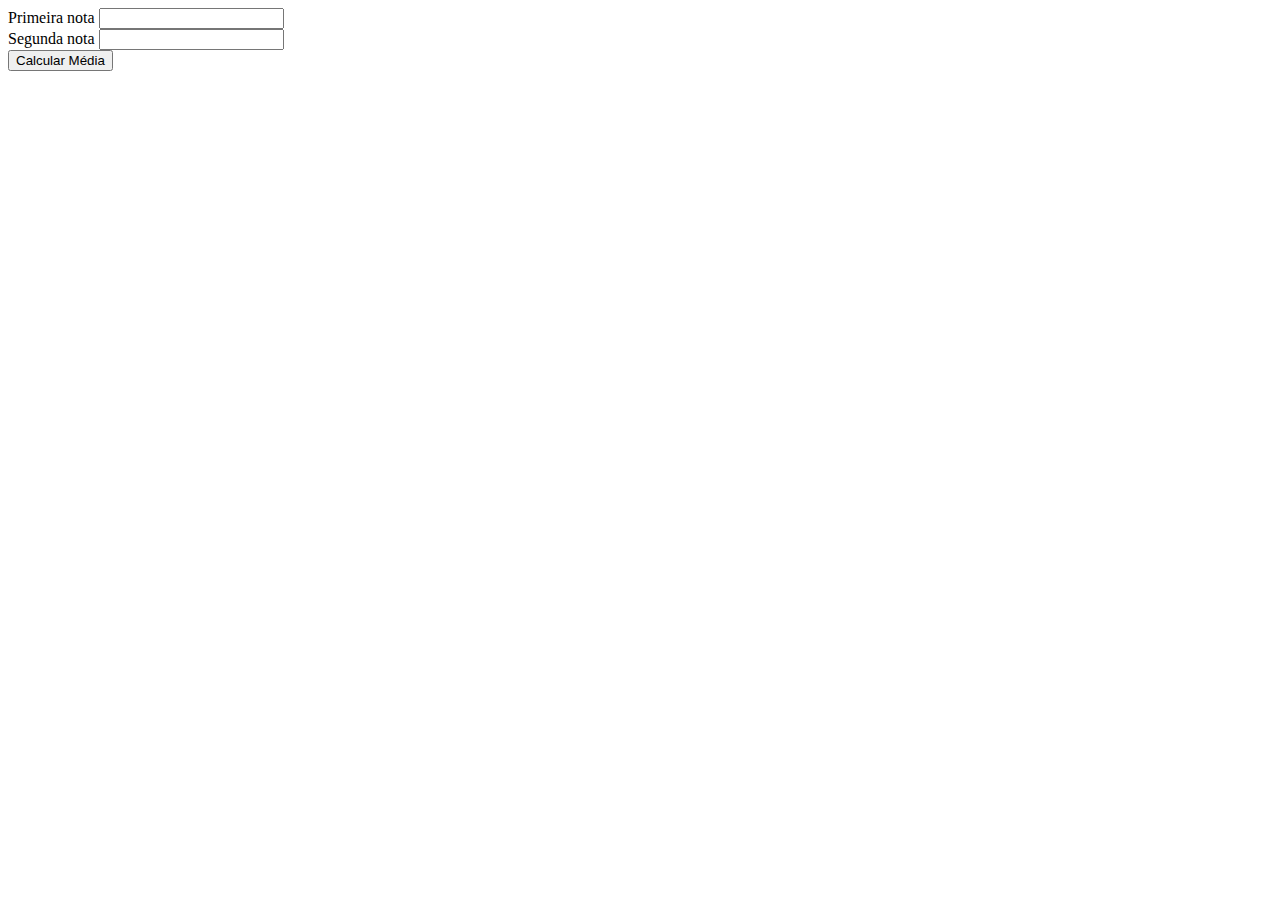
<file: mod2exe1/index.html>
<!DOCTYPE html>
<html>
 <head>
   <title>Calculadora de Média</title>
   Primeira nota <input id="nota1" type="number"> <br/>
   Segunda  nota <input id="nota2" type="number"> <br/>
   <button onclick="media()">Calcular Média</button>

   <script type="text/javascript">

    function media(){
     var nota1 = parseFloat(document.getElementById("nota1").value);
     var nota2 = parseFloat(document.getElementById("nota2").value);

     var media = (nota1 + nota2)/2;

     if(media >= 7)
      if(media==10)
       alert("Você foi aprovado com distinção!😃");
      else
       alert("Parabéns 😃, você foi aprovado com a média: "+media);
     else
      alert("Que pena, você foi reprovado!😥 Sua média: "+media);

    }
 </script>

 </head>
</html>
</file>
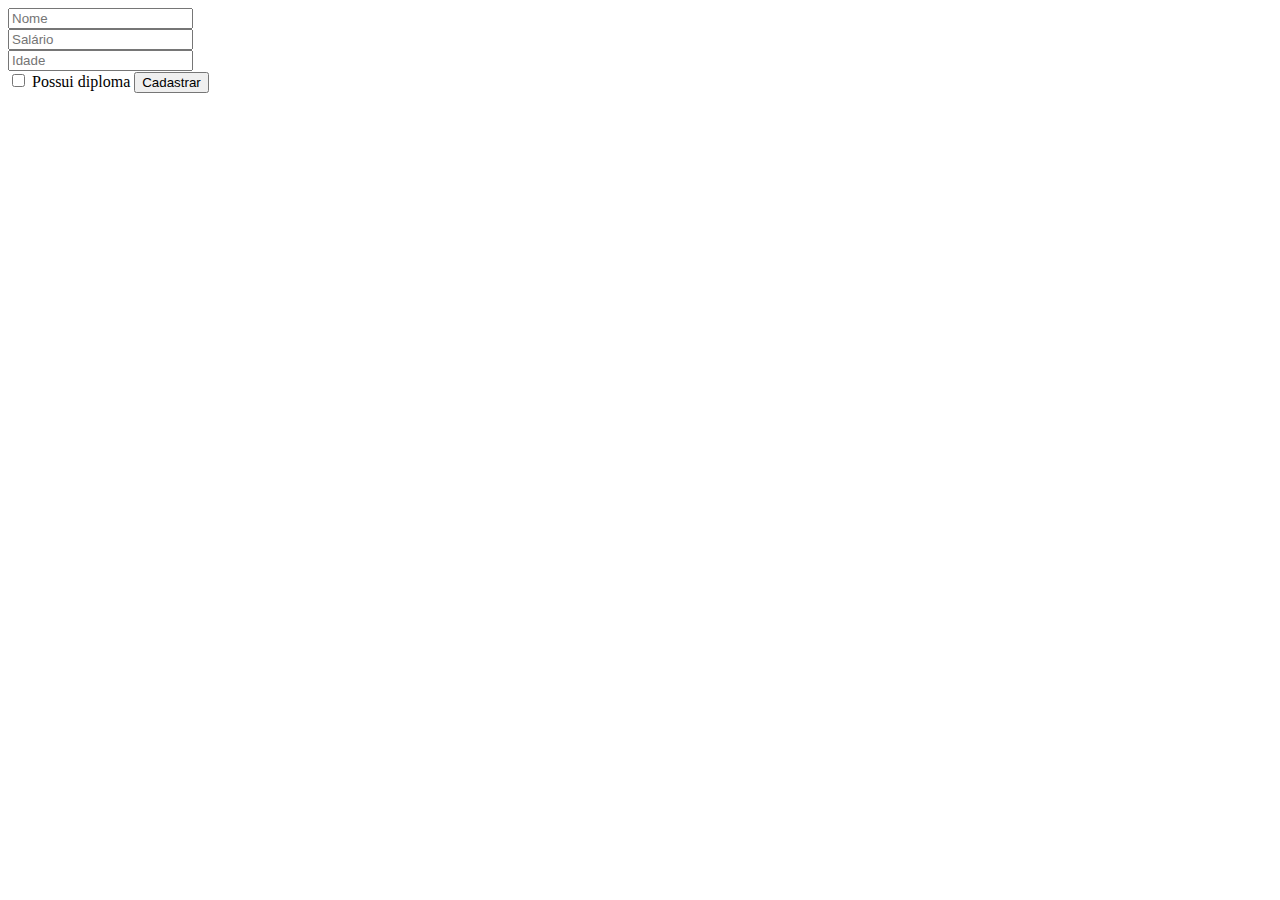
<file: Javascript/modulo1/exe01.html>
<!DOCTYPE html>
<html lang="pt-BR">
<head>
    <meta charset="UTF-8">
    <meta name="viewport" content="width=device-width, initial-scale=1.0">
    <title>Cadastro de pessoa</title>
</head>
<body>
    <form action="">
        <input type="text" name="nome" placeholder="Nome"> <br>
        <input type="number" name="salario" placeholder="Salário"> <br>
        <input type="number" name="idade" placeholder="Idade"> <br>
        <input type="checkbox" name="diploma" value="true"> Possui diploma
        <input type="submit" value="Cadastrar">
    </form>
    
    <script src="./exe01.js"></script>
</body>
</html>
</file>
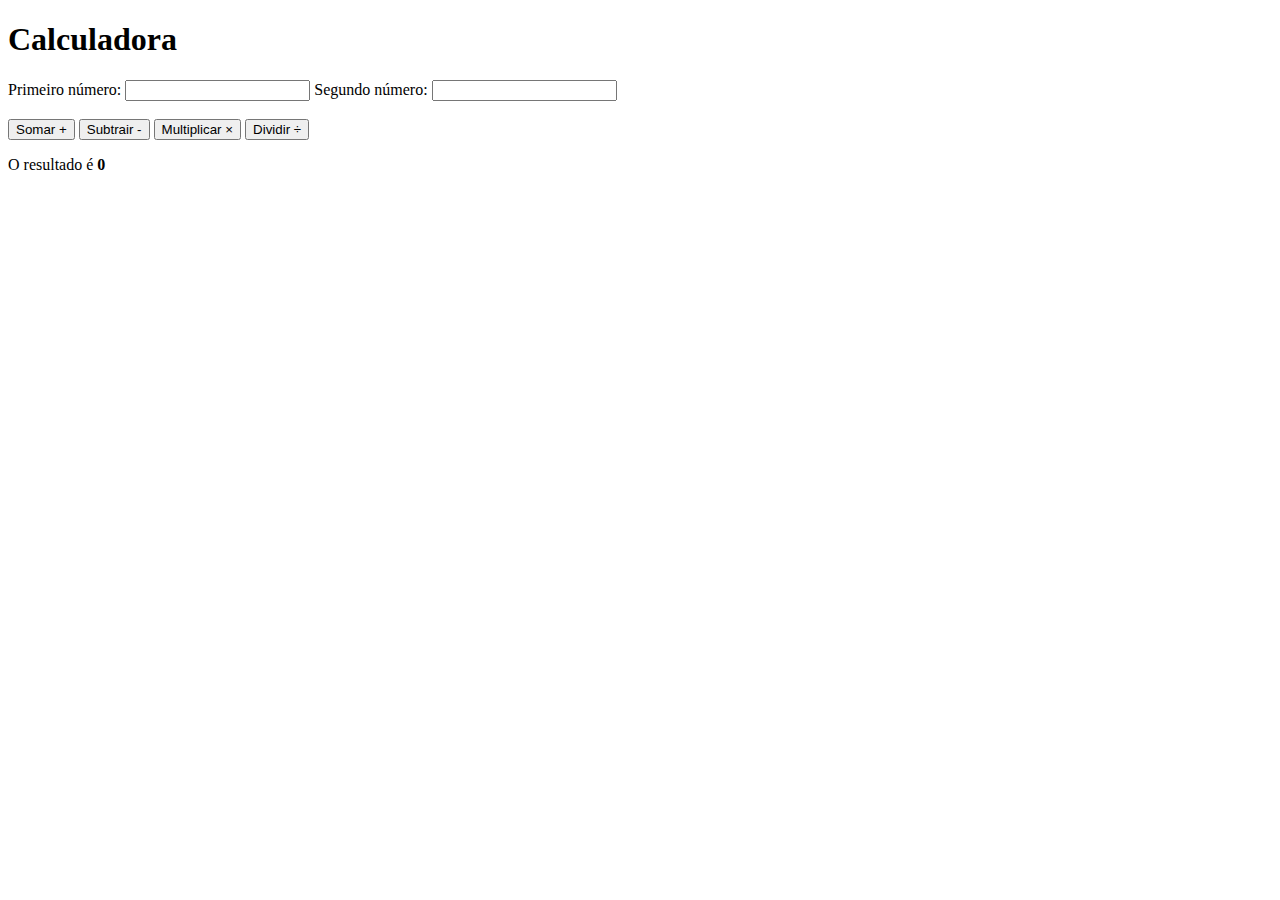
<file: Javascript/modulo2/exe05.html>
<!DOCTYPE html>
<html lang="pt-BR">
<head>
    <meta charset="UTF-8">
    <meta name="viewport" content="width=device-width, initial-scale=1.0">
    <title>Calculadora</title>
</head>
<body>
    <header>
        <h1>Calculadora</h1>
    </header>
    <label>Primeiro número: </label>
    <input type="number" id="num1">
    <label>Segundo número: </label>
    <input type="number" id="num2">

    <br><br>
    <button onclick="somar()">Somar +</button>
    <button onclick="subtrair()">Subtrair -</button>
    <button onclick="multiplicar()">Multiplicar ×</button>
    <button onclick="dividir()">Dividir ÷</button>

    <p>O resultado é <b><span>0</span></b></p>
    <p id="paragrafo"></p>

    <script src="./exe05.js"></script>
</body>
</html>
</file>
